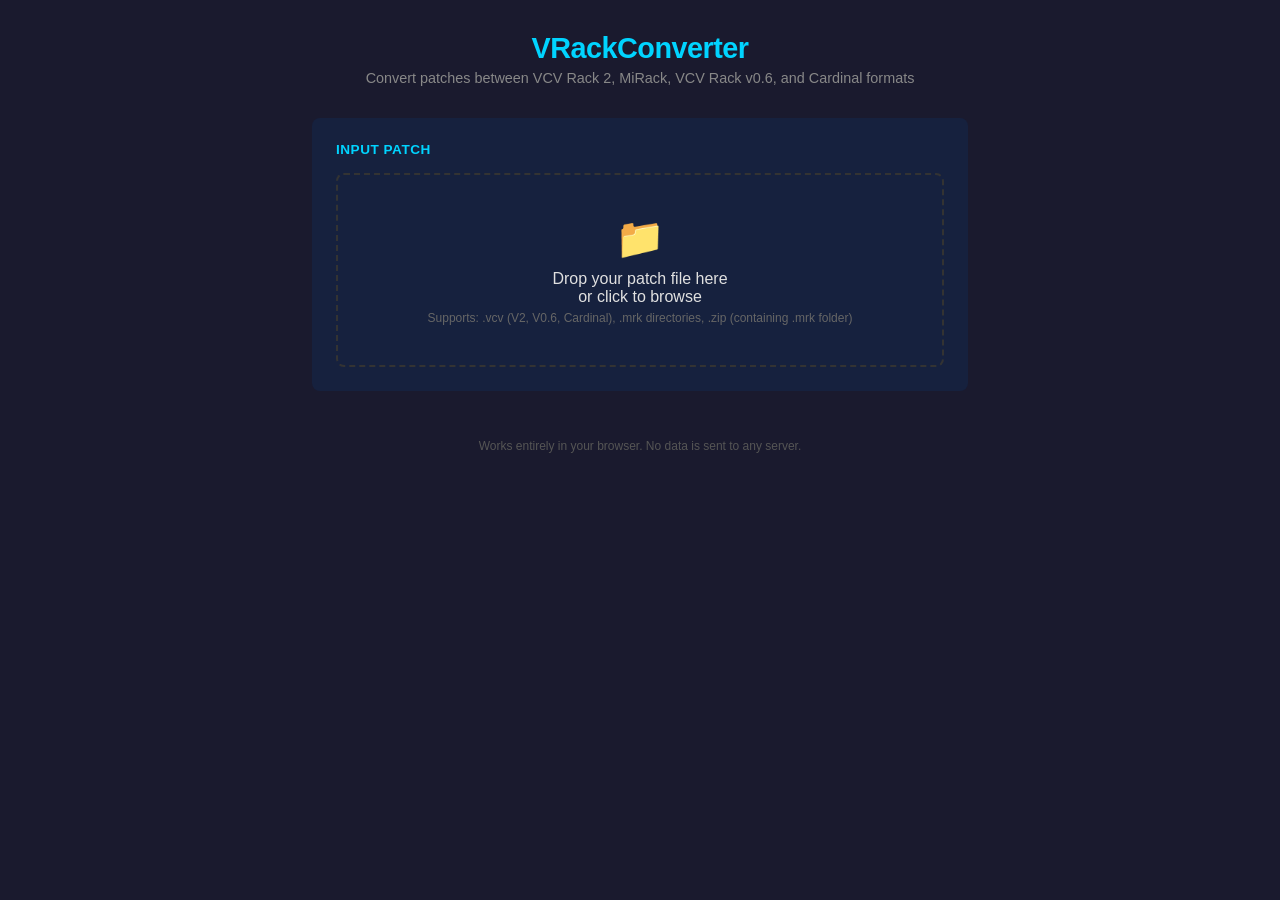
<file: index.html>
<!DOCTYPE html>
<html lang="en">
<head>
  <meta charset="UTF-8">
  <meta name="viewport" content="width=device-width, initial-scale=1.0">
  <title>VRackConverter - Patch Format Converter</title>
  <link rel="stylesheet" href="css/style.css">
</head>
<body>
  <div id="app">
    <header>
      <h1>VRackConverter</h1>
      <p class="subtitle">Convert patches between VCV Rack 2, MiRack, VCV Rack v0.6, and Cardinal formats</p>
    </header>

    <main>
      <!-- Input Section -->
      <section id="input-section">
        <h2>Input Patch</h2>
        <div id="drop-zone" tabindex="0" role="button" aria-label="Drop patch file here or click to browse">
          <div class="drop-zone-content">
            <div class="drop-icon">&#128193;</div>
            <p class="drop-text">Drop your patch file here<br>or click to browse</p>
            <p class="drop-hint">Supports: .vcv (V2, V0.6, Cardinal), .mrk directories, .zip (containing .mrk folder)</p>
          </div>
        </div>
        <input type="file" id="file-input" accept=".vcv,.mrk,.zip" style="display:none" multiple>
        <div id="input-info" class="info-panel hidden">
          <span id="format-badge" class="format-badge"></span>
          <span id="file-name"></span>
          <span id="patch-summary"></span>
        </div>
      </section>

      <!-- Conversion Section -->
      <section id="convert-section" class="hidden">
        <h2>Conversion</h2>
        <div class="convert-row">
          <div class="format-label source" id="source-label">Source</div>
          <div class="arrow">&#8594;</div>
          <select id="target-format">
            <option value="">Select target format...</option>
          </select>
          <button id="convert-btn" disabled>Convert</button>
        </div>
        <div class="options-row">
          <label class="checkbox-label">
            <input type="checkbox" id="metamodule-checkbox">
            <span>Add MetaModule (HubMedium)</span>
          </label>
        </div>
      </section>

      <!-- Output Section -->
      <section id="output-section" class="hidden">
        <h2>Output</h2>
        <div id="result-info" class="info-panel">
          <span id="result-badge" class="format-badge"></span>
          <span id="result-summary"></span>
        </div>
        <div id="issues-panel" class="issues-panel hidden">
          <h3>Conversion Notes</h3>
          <ul id="issues-list"></ul>
        </div>
        <button id="download-btn">Download Converted Patch</button>
      </section>

      <!-- Error Section -->
      <section id="error-section" class="hidden">
        <div class="error-box">
          <h3>Error</h3>
          <p id="error-message"></p>
        </div>
      </section>
    </main>

    <footer>
      <p>Works entirely in your browser. No data is sent to any server.</p>
    </footer>
  </div>

  <!-- Dependencies -->
  <script src="js/lib/fzstd.js"></script>
  <script src="js/lib/fflate.js"></script>

  <!-- Core -->
  <script src="js/patch.js"></script>
  <script src="js/archive.js"></script>
  <script src="js/formats/format-common.js"></script>
  <script src="js/formats/format-v2.js"></script>
  <script src="js/formats/format-v06.js"></script>
  <script src="js/formats/format-mirack.js"></script>
  <script src="js/formats/format-cardinal.js"></script>
  <script src="js/converter.js"></script>
  <script src="js/app.js"></script>
</body>
</html>
</file>
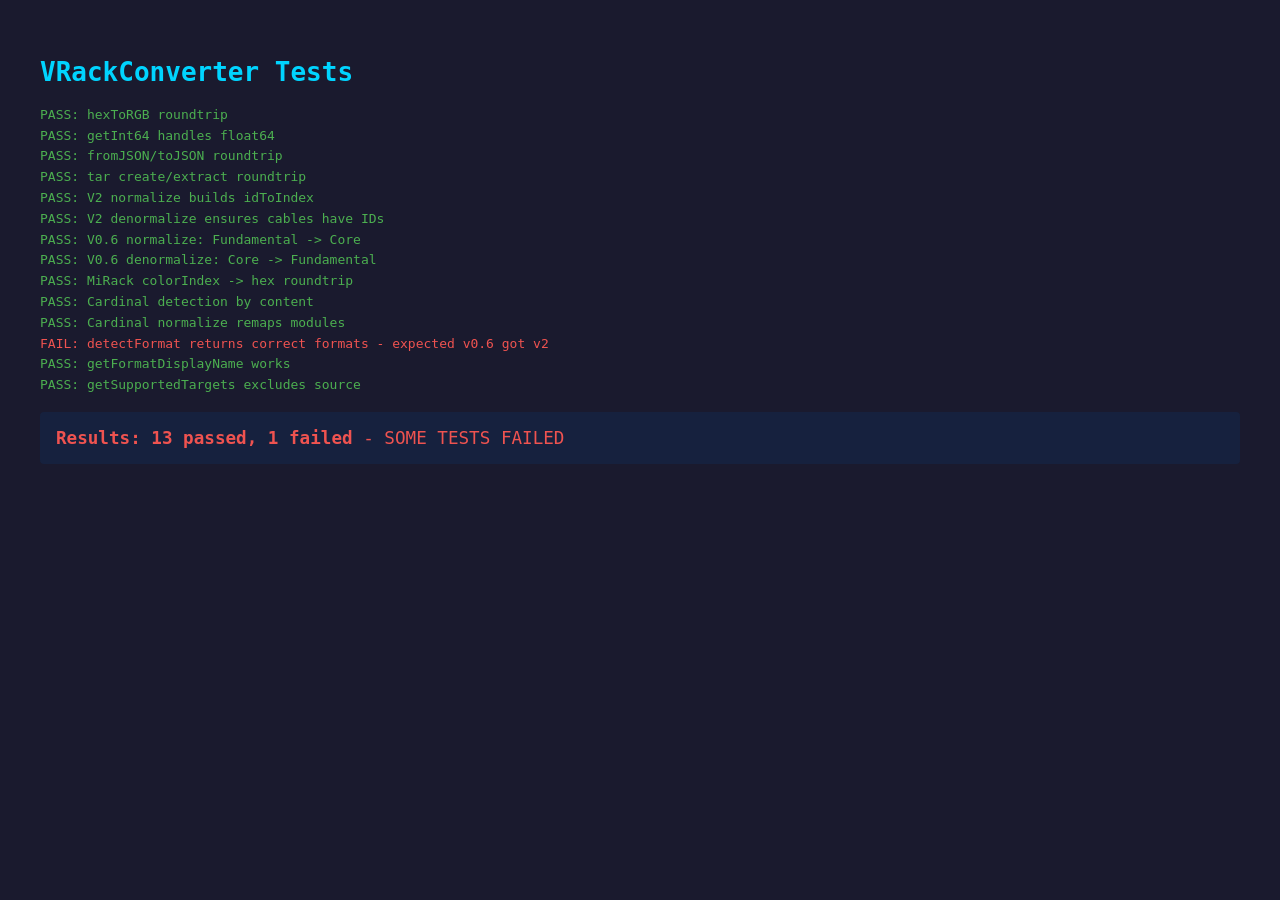
<file: test/index.html>
<!DOCTYPE html>
<html lang="en">
<head>
  <meta charset="UTF-8">
  <meta name="viewport" content="width=device-width, initial-scale=1.0">
  <title>VRackConverter - Test Runner</title>
  <style>
    body { font-family: monospace; background: #1a1a2e; color: #e0e0e0; padding: 2rem; }
    h1 { color: #00d4ff; }
    .pass { color: #4caf50; }
    .fail { color: #ef5350; }
    .summary { margin-top: 1rem; padding: 1rem; background: #16213e; border-radius: 4px; font-size: 1.1rem; }
    #results { line-height: 1.6; }
  </style>
</head>
<body>
  <h1>VRackConverter Tests</h1>
  <div id="results"></div>
  <div id="summary" class="summary"></div>

  <script src="../js/lib/fzstd.js"></script>
  <script src="../js/patch.js"></script>
  <script src="../js/archive.js"></script>
  <script src="../js/formats/format-common.js"></script>
  <script src="../js/formats/format-v2.js"></script>
  <script src="../js/formats/format-v06.js"></script>
  <script src="../js/formats/format-mirack.js"></script>
  <script src="../js/formats/format-cardinal.js"></script>
  <script src="../js/converter.js"></script>
  <script src="test-runner.js"></script>
</body>
</html>
</file>
<file: css/style.css>
* { margin: 0; padding: 0; box-sizing: border-box; }
body {
  font-family: -apple-system, BlinkMacSystemFont, 'Segoe UI', Roboto, sans-serif;
  background: #1a1a2e;
  color: #e0e0e0;
  min-height: 100vh;
  display: flex;
  justify-content: center;
}
#app {
  max-width: 720px;
  width: 100%;
  padding: 2rem;
}
header { text-align: center; margin-bottom: 2rem; }
header h1 { font-size: 1.8rem; color: #00d4ff; font-weight: 600; letter-spacing: -0.5px; }
header .subtitle { font-size: 0.9rem; color: #888; margin-top: 0.3rem; }
main { display: flex; flex-direction: column; gap: 1.5rem; }
section { background: #16213e; border-radius: 8px; padding: 1.5rem; }
section h2 { font-size: 1rem; color: #00d4ff; margin-bottom: 1rem; font-weight: 600; text-transform: uppercase; letter-spacing: 0.5px; font-size: 0.85rem; }
.hidden { display: none !important; }

/* Drop Zone */
#drop-zone {
  border: 2px dashed #333;
  border-radius: 8px;
  padding: 2.5rem 1rem;
  text-align: center;
  cursor: pointer;
  transition: border-color 0.2s, background 0.2s;
  outline: none;
}
#drop-zone:hover, #drop-zone:focus { border-color: #00d4ff; background: rgba(0, 212, 255, 0.05); }
#drop-zone.dragover { border-color: #00d4ff; background: rgba(0, 212, 255, 0.1); }
.drop-icon { font-size: 2.5rem; margin-bottom: 0.5rem; }
.drop-text { font-size: 1rem; margin-bottom: 0.3rem; }
.drop-hint { font-size: 0.75rem; color: #666; }

/* Info Panel */
.info-panel { display: flex; align-items: center; gap: 0.75rem; flex-wrap: wrap; margin-top: 1rem; padding: 0.75rem; background: #0f1629; border-radius: 6px; }

/* Format Badge */
.format-badge {
  display: inline-block;
  padding: 0.2rem 0.6rem;
  border-radius: 4px;
  font-size: 0.8rem;
  font-weight: 600;
  text-transform: uppercase;
  letter-spacing: 0.5px;
}
.format-badge.v2 { background: #1b5e20; color: #a5d6a7; }
.format-badge.v06 { background: #4a148c; color: #ce93d8; }
.format-badge.mirack { background: #0d47a1; color: #90caf9; }
.format-badge.cardinal { background: #b71c1c; color: #ef9a9a; }
.format-badge.unknown { background: #333; color: #888; }

/* Convert Row */
.convert-row { display: flex; align-items: center; gap: 1rem; flex-wrap: wrap; }
.format-label { padding: 0.3rem 0.8rem; border-radius: 4px; font-weight: 600; font-size: 0.85rem; }
.format-label.source { background: #333; color: #00d4ff; }
.arrow { font-size: 1.2rem; color: #666; }
select#target-format {
  flex: 1; min-width: 180px; padding: 0.5rem 0.75rem; border-radius: 4px;
  background: #0f1629; color: #e0e0e0; border: 1px solid #333; font-size: 0.9rem;
}
select#target-format:focus { border-color: #00d4ff; outline: none; }
button#convert-btn, button#download-btn {
  padding: 0.5rem 1.5rem; border-radius: 4px; border: none; font-size: 0.9rem;
  font-weight: 600; cursor: pointer; transition: background 0.2s;
}
button#convert-btn { background: #00d4ff; color: #1a1a2e; }
button#convert-btn:hover:not(:disabled) { background: #00b8d4; }
button#convert-btn:disabled { background: #333; color: #666; cursor: not-allowed; }
button#download-btn { background: #4caf50; color: #fff; margin-top: 1rem; }
button#download-btn:hover { background: #43a047; }
.options-row { margin-top: 0.75rem; }
.checkbox-label { display: flex; align-items: center; gap: 0.5rem; font-size: 0.85rem; color: #aaa; cursor: pointer; }
.checkbox-label input { accent-color: #00d4ff; }

/* Issues Panel */
.issues-panel { margin-top: 1rem; padding: 0.75rem; background: #1a1a0e; border: 1px solid #555; border-radius: 6px; }
.issues-panel h3 { font-size: 0.85rem; color: #ffd54f; margin-bottom: 0.5rem; }
.issues-panel ul { list-style: none; }
.issues-panel li { font-size: 0.8rem; color: #bbb; padding: 0.2rem 0; padding-left: 1rem; position: relative; }
.issues-panel li::before { content: '•'; position: absolute; left: 0; color: #ffd54f; }

/* Error Box */
.error-box { padding: 1rem; background: #2a0a0a; border: 1px solid #c62828; border-radius: 6px; }
.error-box h3 { color: #ef5350; margin-bottom: 0.5rem; }
.error-box p { color: #e0e0e0; font-size: 0.9rem; }

/* Footer */
footer { text-align: center; margin-top: 2rem; padding: 1rem; }
footer p { font-size: 0.75rem; color: #555; }
</file>
